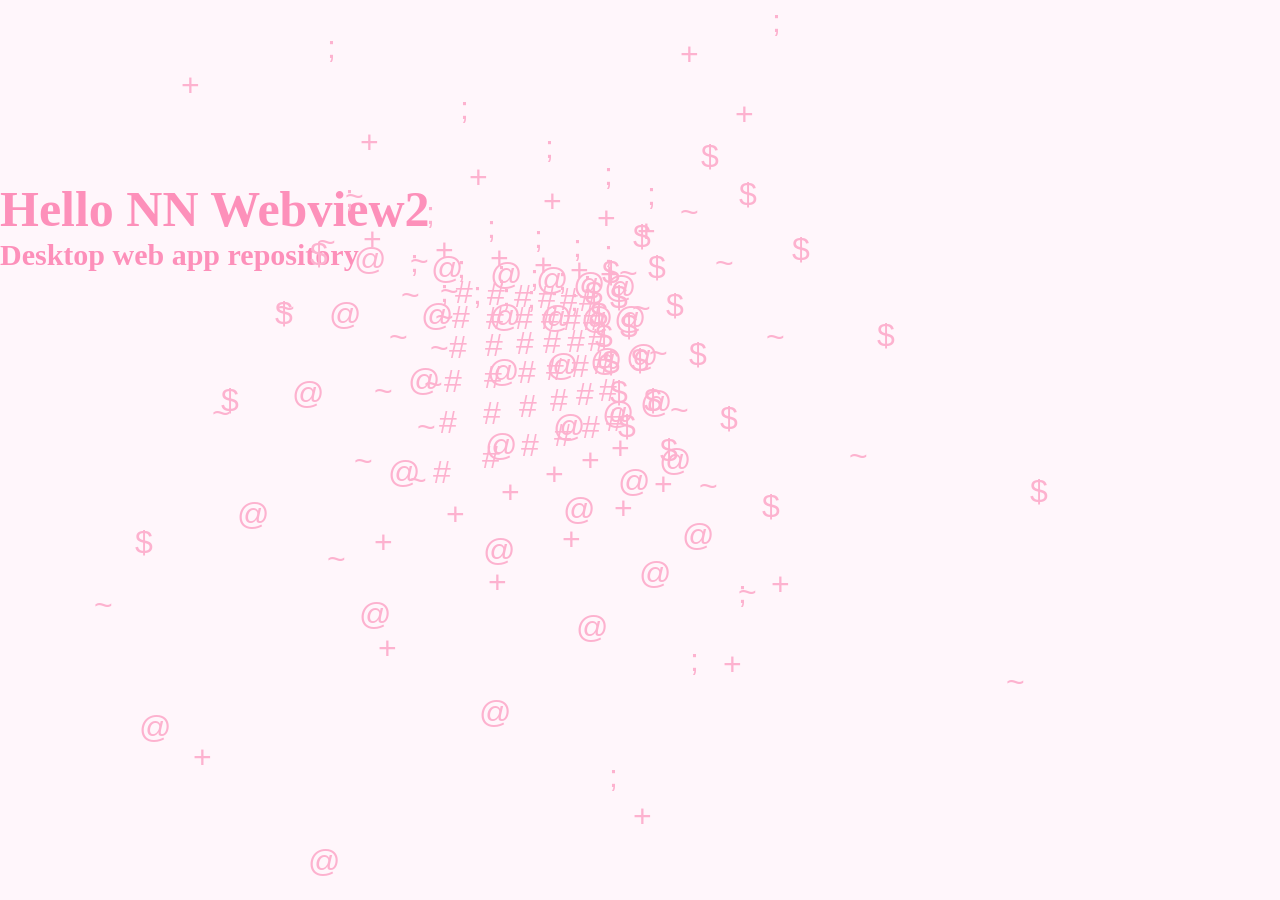
<file: www/index.html>
<!doctype html>
<html lang="en">

<head>
  <meta charset="UTF-8" />
  <meta name="viewport" content="width=device-width, initial-scale=1.0" />
  <title>NN WebView2</title>
  <style>
    *,
    *::after,
    *::before {
      padding: 0;
      margin: 0;
      box-sizing: border-box;
      scrollbar-width: none;
    }

    body {
      position: relative;
      display: flex;
      overflow: hidden;
      scroll-behavior: smooth;
      font-size: 15px;
      text-rendering: optimizeLegibility;
      width: 100vw;
      height: 100vh;
      background-color: #fff6fb;
    }

    #cvs {
      position: absolute;
    }

    main {
      position: absolute;
      display: block;
      justify-items: center;
      width: 100%;
      height: 100%;
      padding-top: 20vh;
    }

    h1,
    h2,
    p {
      color: #fd90ba;
    }

    .title {
      font-size: 50px;
    }
  </style>
</head>

<body>
  <main>
    <h1 class="title">Hello NN Webview2</h1>
    <h1>Desktop web app repository</h1>
  </main>
  <canvas id="cvs"></canvas>
  <script>
    class Cube {
      constructor(ctx) {
        this.ctx = ctx;
        this.rotationX = 0;
        this.rotationY = 0;
        this.rotationZ = 0;
        this.animationFrameId = 0;
        this.position = [0, 0];
        this.styleCfg = {
          color: "red",
          fontSize: 0,
          fontMonospace: 'Arial',
          asciiChars: ["@", "$", "~", "#", ";", "+"]
        };
        this.rederCfg = {
          length: 1,
          step: 0.2,
          cameraDistance: 100,
          perspective: 100,
          rotationSpeed: {
            x: 0.005,
            y: 0.005,
            z: 0.001
          }
        };
      }
      get size() {
        return this.rederCfg.length * this.styleCfg.fontSize;
      }
      calculateXYZ(i, j, k) {
        const sx = Math.sin(this.rotationX);
        const sy = Math.sin(this.rotationY);
        const sz = Math.sin(this.rotationZ);
        const cx = Math.cos(this.rotationX);
        const cy = Math.cos(this.rotationY);
        const cz = Math.cos(this.rotationZ);
        return [
          j * sx * sy * cz -
          k * cx * sy * cz +
          j * cx * sz +
          k * sx * sz +
          i * cy * cz,
          j * cx * cz +
          k * sx * cz -
          j * sx * sy * sz +
          k * cx * sy * sz -
          i * cy * sz,
          k * cx * cy - j * sx * cy + i * sy,
        ];
      }
      draw() {
        const { ctx, position, styleCfg, rederCfg } = this;
        const { length, step, cameraDistance, perspective } = rederCfg;
        for (let cubeY = -length; cubeY < length; cubeY += rederCfg.step)
          for (let cubeX = -length; cubeX < length; cubeX += rederCfg.step)
            [
              { x: cubeX, y: cubeY, z: -length, char: styleCfg.asciiChars[0] },
              { x: length, y: cubeY, z: cubeX, char: styleCfg.asciiChars[1] },
              { x: -length, y: cubeY, z: -cubeX, char: styleCfg.asciiChars[2] },
              { x: -cubeX, y: cubeY, z: length, char: styleCfg.asciiChars[3] },
              { x: cubeX, y: -length, z: -cubeY, char: styleCfg.asciiChars[4] },
              { x: cubeX, y: length, z: cubeY, char: styleCfg.asciiChars[5] }
            ].forEach(surface => {
              const [x, y, z] = this.calculateXYZ(surface.x, surface.y, surface.z);
              const zoom = perspective * (1 / (z + cameraDistance));
              ctx.fillText(
                surface.char,
                Math.floor(position[0] + zoom * x),
                Math.floor(position[1] + zoom * y)
              );
            });
      }
      startAnimate() {
        const { ctx } = this;
        ctx.fillStyle = this.styleCfg.color;
        ctx.font = `${this.styleCfg.fontSize}px ${this.styleCfg.fontMonospace}`;
        const f = () => {
          ctx.clearRect(0, 0, ctx.canvas.width, ctx.canvas.height);
          this.draw();
          this.rotationX += this.rederCfg.rotationSpeed.x;
          this.rotationY += this.rederCfg.rotationSpeed.y;
          this.rotationZ += this.rederCfg.rotationSpeed.z;
          this.animationFrameId = requestAnimationFrame(f);
        };
        f();
      }
      stopAnimate() {
        cancelAnimationFrame(this.animationFrameId);
      }
    }
    cvs.width = cvs.style.width = window.innerWidth * window.devicePixelRatio;
    cvs.height = cvs.style.height = window.innerHeight * window.devicePixelRatio;
    const cube = new Cube(cvs.getContext("2d"));
    cube.styleCfg.fontSize = 32;
    cube.styleCfg.color = "#fdb2cf";
    cube.rederCfg.length = 3;
    cube.rederCfg.step = 1.1;
    cube.rederCfg.cameraDistance = 1;
    cube.rederCfg.perspective = 100;
    cube.position = [cvs.width / 2 - cube.size, cvs.height / 2 - cube.size];
    cube.startAnimate();
    let click = false;
    window.addEventListener("click", () => {
      if (click) {
        cube.startAnimate();
        click = false;
      } else {
        cube.stopAnimate();
        click = true;
      }
    })
  </script>
</body>

</html>
</file>
